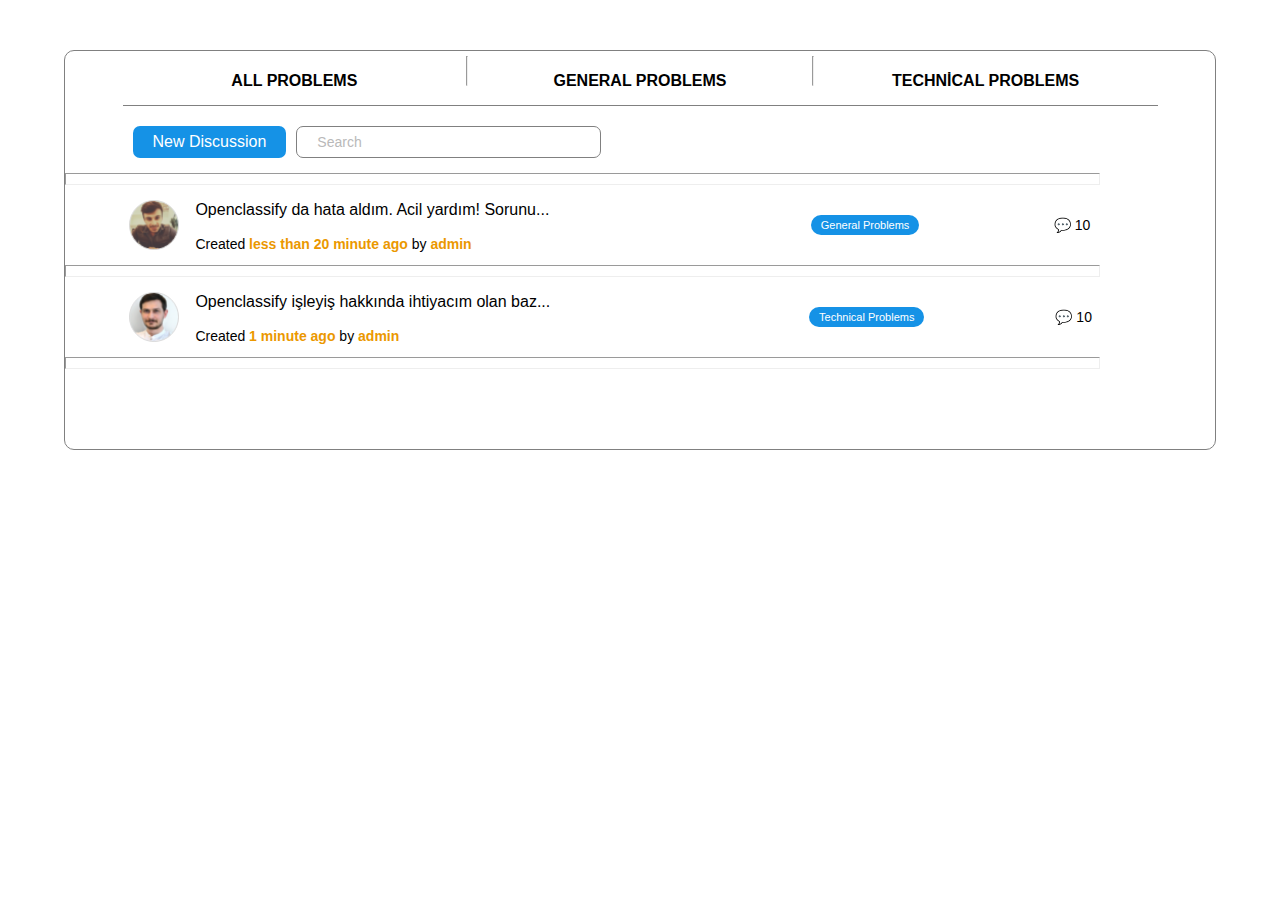
<file: all-problems.html>
<!DOCTYPE html>
<html lang="en">
<head>
    <meta charset="UTF-8">
    <meta name="viewport" content="width=device-width, initial-scale=1.0">
    <title>Document</title>
    <link rel="stylesheet" href="index2.css">
    <link rel="stylesheet" href="Library.css">
    <link href="https://fonts.googleapis.com/css2?family=Nunito:wght@400;600;700&display=swap" rel="stylesheet">
</head>
<body>
    <div id="all-problems">
        <div class="a-top">
        
            <div class="prb"><a class="link" href="all-problems.html">ALL  <span>PROBLEMS</span></a></div>
            <hr class="hr-one">
            <div class="prb"><a class="link" href="general-problems.html">GENERAL  <span>PROBLEMS</span></a></div>
            <hr class="hr-one">
            <div class="prb"><a class="link" href="technical-problems.html">TECHNİCAL <span>PROBLEMS</span></a></div>
        </div>
        <div class="a-mid">
            <a class="link" href=""><div class="new-d">New Discussion</div></a>
            <input type="search" name="arama" class="a-search" placeholder="Search">
        </div>
        <hr class="p-hr">
        <div class="p-div">
            <div class="p-one-div">
                <img src="IMG/res4.png" class="p-img"></img>
                <div class="p-txt-div">
                    <div class="p-txt-one"><p>Openclassify da hata aldım. Acil yardım! Sorunu...</p><span>Openclassify da hata aldım. Acil yardım! Sorunu mevcut.</span></div>
                    <div class="p-txt-two">Created <span>less than 20 minute ago</span> by <span>admin</span></div>
                </div>
            </div>
            
            <div class="p-o-div">
                <a href="" class="g-p-div">General Problems</a>
                <div class="g-p-div-two">&#x1F4AC; 10</div>
            </div>
        </div>
        <hr class="p-hr">

        <div class="p-div">
            <div class="p-one-div">
                <img src="IMG/samed1.png" class="p-img"></img>
                <div class="p-txt-div">
                    <div class="p-txt-one"><p>Openclassify işleyiş hakkında ihtiyacım olan baz...</p><span>Openclassify işleyiş hakkında ihtiyacım olan bazı modülleri buradan görebil...</span></div>
                    <div class="p-txt-two">Created <span>1 minute ago</span> by <span>admin</span></div>
                </div>
            </div>
            
            <div class="p-o-div">
                <a href="" class="g-p-div">Technical Problems</a>
                <div class="g-p-div-two">&#x1F4AC; 10</div>
            </div>
        </div>
        <hr class="p-hr">
    </div>
</body>
</html>
</file>
<file: index2.css>
* {
    font-family: 'Poppins', sans-serif;
}

.main {
    width        : 80%;
    height       : auto;
    border       : 0.1rem solid #E5E5E5;
    border-radius: 1rem;
    margin       : auto;
    margin-top   : 5rem;
    display      : grid;
    padding      : 3rem 6rem 12rem 6rem;
}

.forum {
    width      : 98%;
    padding    : 0.5rem;
    border     : 0.1rem solid black transparent;
    margin     : auto;
    font-size  : 2.6rem;
    font-weight: 600;
    color      : #707070;
}

.forum-two {
    width      : 98%;
    border     : 0.1rem solid black transparent;
    margin     : auto;
    padding    : 0.5rem;
    font-size  : 1.8rem;
    font-weight: 400;
    color      : #707070;
}

.options {
    width        : 98%;
    height       : 3.5rem;
    border       : 0.1rem solid black transparent;
    margin       : auto;
    display      : flex;
    margin-bottom: 2rem;
    margin-top   : 3rem;
}

.slct-group {
    padding    : 0.5rem;
    display    : block;
    margin-left: 1rem;
    font-size  : 1.4rem;
    border-color: rgb(211, 211, 211);
    border-style: solid;
    border-width: 1px;
    color      : rgb(189, 189, 189);
    border-radius: 5px;
}

.article {
    width          : 98%;
    height         : auto;
    border         : 0.1rem solid black transparent;
    margin         : auto;
    display        : flex;
    justify-content: space-between;
    padding: 1rem 2rem;
}

.left-a {
    width : 50%;
    height: 100%;
    border: 0.1rem solid transparent;
}

.right-a {
    width          : 30%;
    height         : auto;
    border         : 0.1rem solid transparent;
    display        : flex;
    justify-content: space-around;
}

.right-a-two {
    width  : 60%;
    height : 100%;
    display: flex;
    border : 1px solid black transparent;
}

.art-txt-one {
    width    : max-content;
    font-size: 1.5rem;
    color    : #505050;
    border   : 0.1rem solid transparent;
    margin-bottom: 0.5rem;
    padding  : 0rem 1rem;
    font-size: 1.7rem;
}

.art-two-txt {
    height   : max-content;
    padding  : 0rem 1rem;
    font-size: 1.4rem;
    color    : grey;
    margin   : auto;
    border   : 1px solid black transparent;
    display: flex;
}

.img-a-t-tx {
    display: block;
    width: max-content;
    height: max-content;
    margin-top: 0.4rem;
    margin-right: 0.3rem;
}

.art-two-txt-right {
    width    : max-content;
    height   : 100%;
    padding  : 0rem 1rem;
    font-size: 1.4rem;
    color    : grey;
    border   : 1px solid transparent;
    display  : flex;
}

.art-t-tx-r-div {
    width : max-content;
    height: max-content;
    margin: auto;
    color: #1592E6;
    font-weight: 600;
}

.art-txt-two {
    width    : max-content;
    padding  : 0rem 1rem 0rem 1rem;
    border   : 0.1rem solid transparent;
    color    : grey;
    font-size: 1.5rem;
    display  : flex;
}

.art-img {
    border      : 1px solid black transparent;
    display     : block;
    margin      : auto;
    margin-right: 0.8rem;
}

.art-txt-two span {
    font-weight: 550;
    color      : #C16B3F;
}

hr.hr-f{
    width  : 98%;
    border: 1px solid #E5E5E5;
    margin : auto;
}

input::placeholder{
    color: rgb(185, 185, 185);
    font-size: 1.4rem;
}

@media screen and (max-width: 1000px) {

    .main {
        width : 100%;
        border: none;
    }

    .left-a {
        width          : 60%;
        height         : 100%;
        border         : 0.1rem solid transparent;
        position       : relative;
        justify-content: space-between;
        text-align     : center;
    }

    .right-a {
        width  : 40%;
        height : 100%;
        border : 0.1rem solid transparent;
        display: flex;
    }
}

@media screen and (max-width: 800px) {

    .main {
        width : 100%;
        border: none;
        padding: 1rem 2rem 5rem 2rem;
    }

    .options {
        margin-top: 1rem;
    }

    .article {
        width     : 98%;
        height    : 13rem;
        border    : 0.1rem solid black transparent;
        margin    : auto;
        display   : grid;
        margin-top: 1rem;
    }

    .left-a {
        width          : 100%;
        height         : 100%;
        border         : 0.1rem solid transparent;
        position       : relative;
        justify-content: space-between;
        text-align     : left;
    }

    .right-a {
        width  : 100%;
        height : 100%;
        border : 0.1rem solid transparent;
        display: flex;
    }

    .right-a-two {
        width: 50%;
        border: 1px solid transparent;
        position: relative;
        margin-left: 6rem;
    }

    .art-two-txt {
        font-size: 1.5rem;
        margin   : auto;
    }

    .a-t-t-m {
        margin-left: 30%;
    }

    
}

@media screen and (max-width: 460px) {
    html {
        font-size: 9px;
    }

    .art-two-txt {
        font-size: 1.7rem;
    }
}


@media screen and (max-width: 400px) {
    html {
        font-size: 8px;
    }
}

@media screen and (max-width: 370px){
    html {
        font-size: 7px;
    }
}

@media screen and (max-width: 280px){
    html {
        font-size: 6px;
    }
}

@media screen and (max-width: 420px) {
    .forum-two {
        font-size: 1.7rem;
    }

    .slct-group {
        padding    : 0.3rem;
        font-size  : 1.5rem;
        margin-left: 0.5rem;
    }
}


/* All Problems */

#all-problems {
    width        : 90%;
    height       : 40rem;
    border       : 0.1rem solid grey;
    border-radius: 10px;
    margin       : auto;
    margin-top   : 5rem;
    display      : grid;
    padding      : 0rem 0rem 8rem 0rem;
}

.a-top {
    width        : 90%;
    height       : 5rem;
    border       : 0.1rem solid black transparent;
    border-bottom: 0.1rem solid grey;
    margin       : auto;
    display      : flex;
}

.prb {
    width      : 30%;
    padding    : 0.5rem;
    border     : 0.1rem solid transparent;
    font-size  : 1.6rem;
    font-weight: 700;
    text-align : center;
    margin     : auto;
}

.hr-one {
    width : 0.1rem;
    height: 3rem;
}

.a-mid {
    width  : 90%;
    border : 0.1rem solid black transparent;
    margin : auto;
    padding: 1rem;
    display: flex;
}

.new-d {
    width           : max-content;
    padding         : 0.7rem 2rem;
    border          : 0.1rem solid black transparent;
    border-radius   : 0.7rem;
    background-color: #1592E6;
    font-size       : 1.6rem;
    color           : white;
}

.a-search {
    width        : 30%;
    padding      : 0.7rem 2rem;
    border       : 0.1rem solid grey;
    margin-left  : 1rem;
    border-radius: 0.7rem;
}

.p-div {
    width  : 90%;
    height : 7rem;
    border : 1px solid black transparent;
    margin : auto;
    display: flex;
}

.p-one-div {
    width  : 60%;
    height : 100%;
    border : 1px solid transparent;
    display: flex;
}

.p-img {
    width  : 5rem;
    height : 5rem;
    border : 1px solid black transparent;
    display: block;
    margin : auto;
}

.p-txt-div {
    width  : 90%;
    height : 100%;
    border : 1px solid black transparent;
    display: grid;
}

.p-txt-one {
    width  : 100%;
    padding: 0.2rem 0 0 1rem;
    border : 1px solid black transparent;
    margin : auto;
}

.p-txt-one p {
    font-size: 1.6rem;
}

.p-txt-two {
    width    : 100%;
    padding  : 0.2rem 0 0 1rem;
    font-size: 1.4rem;
    border   : 1px solid black transparent;
    margin   : auto;
}

.p-txt-two span {
    color      : rgb(235, 152, 0);
    font-weight: 600;
}

.p-o-div {
    width  : 40%;
    height : 100%;
    margin : auto;
    border : 1px solid black transparent;
    display: flex;
}

.g-p-div {
    width           : max-content;
    height          : max-content;
    border          : 1px solid black transparent;
    padding         : 0.4rem 1rem;
    font-size       : 1.1rem;
    border-radius   : 1rem;
    background-color: #1592E6;
    color           : white;
    margin          : auto;
    display         : block;
    text-decoration : none;
}

.g-p-div-two {
    font-size  : 1.4rem;
    margin-left: 1rem;
    margin-top : 0.5rem;
    margin     : auto;
}

.p-hr {
    width: 90%;
}

.p-txt-one span {
    display  : none;
    font-size: 1.5rem;
}

@media screen and (max-width: 880px) {
    #all-problems {
        width : 100%;
        border: none;
    }
}

@media screen and (max-width: 780px) {
    .prb span {
        display: none;
    }

    .p-div {
        height : 14rem;
        display: grid;
    }

    .p-one-div,
    .p-o-div {
        width: 100%;
    }

    .g-p-div {
        margin-left: 30%;
    }

    .p-txt-one p {
        display: none;
    }

    .p-txt-one span {
        display: block;
    }

}


@media screen and (max-width: 500px) {
    .new-d {
        font-size: 1.4rem;
    }

    .a-search {
        width: 60%;
    }
}


@media screen and (max-width: 300px) {
    .p-txt-two {
        font-size: 1.2rem;
    }

    .prb {
        font-size: 1.4rem;
    }

    .p-txt-one span {
        font-size: 1.4rem;
        display  : block;
    }

}
</file>
<file: Library.css>
html {
    font-size  : 10px;
    font-family: 'Raleway', sans-serif;
}

* {
    padding   : 0;
    margin    : 0;
    box-sizing: border-box;
}

p{
    font-size: 1.4rem;
}
 
body {
    margin: 0rem;
}

/* Out Space Codes */

.m-a {
    margin: auto;
}

.m {
    margin: 1rem;
}

.m-right {
    margin-right: 1rem;
}

.m-bot {
    margin-bottom: 1rem;
}

.m-top {
    margin-top: 1rem;
}

.m-left {
    margin-left: 1rem;
}

/* Scale 2 Out Space Codes */

.m-2 {
    margin: 2rem;
}

.m-right-2 {
    margin-right: 2rem;
}

.m-bot-2 {
    margin-bottom: 2rem;
}

.m-top-2 {
    margin-top: 2rem;
}

.m-left-2 {
    margin-left: 2rem;
}

/* Scale 3 Out Space Codes */

.m-3 {
    margin: 3rem;
}

.m-right-3 {
    margin-right: 3rem;
}

.m-bot-3 {
    margin-bottom: 3rem;
}

.m-top-3 {
    margin-top: 3rem;
}

.m-left-3 {
    margin-left: 3rem;
}

/* İn Space Codes */

.p {
    padding: 1rem;
}

.p-top {
    padding-top: 1rem;
}

.p-left {
    padding-left: 1rem;
}

.p-bot {
    padding-bottom: 1rem;
}

.p-right {
    padding-right: 1rem;
}

/* Scale 2 İn Space Codes */

.p-2 {
    padding: 2rem;
}

.p-top-2 {
    padding-top: 2rem;
}

.p-left-2 {
    padding-left: 2rem;
}

.p-bot-2 {
    padding-bottom: 2rem;
}

.p-right-2 {
    padding-right: 2rem;
}

/* Scale 3 İn Space Codes */

.p-3 {
    padding: 3rem;
}

.p-top-3 {
    padding-top: 3rem;
}

.p-left-3 {
    padding-left: 3rem;
}

.p-bot-3 {
    padding-bottom: 3rem;
}

.p-right-3 {
    padding-right: 3rem;
}

/* Border Codes */

.border-n {
    border: none;
}

.border {
    border: 0.1rem solid black;
}

.border-dashed {
    border: 0.1rem dashed black;
}

.border-dotted {
    border: 0.1rem dotted black;
}

.border-double {
    border: 0.4rem double black;
}

/* Border Codes Scale 2 */

.border-2 {
    border: 0.2rem solid black;
}

.border-dashed-2 {
    border: 0.2rem dashed black;
}

.border-dotted-2 {
    border: 0.2rem dotted black;
}

.border-double-2 {
    border: 0.6rem double black;
}

/* Border Codes Scale 3 */

.border-3 {
    border: 0.3rem solid black;
}

.border-dashed-3 {
    border: 0.3rem dashed black;
}

.border-dotted-3 {
    border: 0.3rem dotted black;
}

.border-double-3 {
    border: 0.8rem double black;
}

/* Border Places */

.border-t {
    border-top: 0.1rem solid black;
}

.border-l {
    border-left: 0.1rem solid black;
}

.border-b {
    border-bottom: 0.1rem solid black;
}

.border-right {
    border-right: 0.1rem solid black;
}

/* Border Places Scale 2 */

.border-t-2 {
    border-top: 0.2rem solid black;
}

.border-l-2 {
    border-left: 0.2rem solid black;
}

.border-b-2 {
    border-bottom: 0.2rem solid black;
}

.border-right-2 {
    border-right: 0.2rem solid black;
}

/* Border Radius */

.border-r-c {
    border-radius: 50%;
}

.border-r-n {
    border-radius: 1rem;
}

.border-r-s {
    border-radius: 0.5rem;
}

.border-r-m {
    border-radius: 1.5rem;
}

.border-r-l {
    border-radius: 2rem;
}

/* Font-Size */

.fs-s {
    font-size: 1.3rem;
}

.fs-m {
    font-size: 1.5rem;
}

.fs-x {
    font-size: 1.7rem;
}

.fs-xl {
    font-size: 2rem;
}

/* Links Decoration */

.link {
    text-decoration: none;
    color          : black;
}

.link:hover {
    text-decoration: none;
    color          : black;
}

/* Float */

.f-l {
    float: left;
}

.f-r {
    float: right;
}

/* Displaf Functions */

.dp-b {
    display: block;
}

.dp-c {
    display: contents;
}

.dp-f {
    display: flex;
}

.dp-fb {
    display: flexbox;
}

.dp-fr {
    display: flow-root;
}

.dp-g {
    display: grid;
}

.dp-i {
    display: inline;
}

.dp-ib {
    display: inline-block;
}

.dp-if {
    display: inline-flex;
}

.dp-ifb {
    display: inline-flexbox;
}

.dp-it {
    display: inline-table;
}

.dp-li {
    display: list-item;
}

/* Text-Align  */

.ta-c {
    text-align: center;
}

.ta-l {
    text-align: left;
}

.ta-rx {
    text-align: right;
}

.ta-j {
    text-align: justify;
}

/* Positions */

.position-a {
    position: absolute;
}

.position-f {
    position: fixed;
}

.position-r {
    position: relative;
}
</file>
